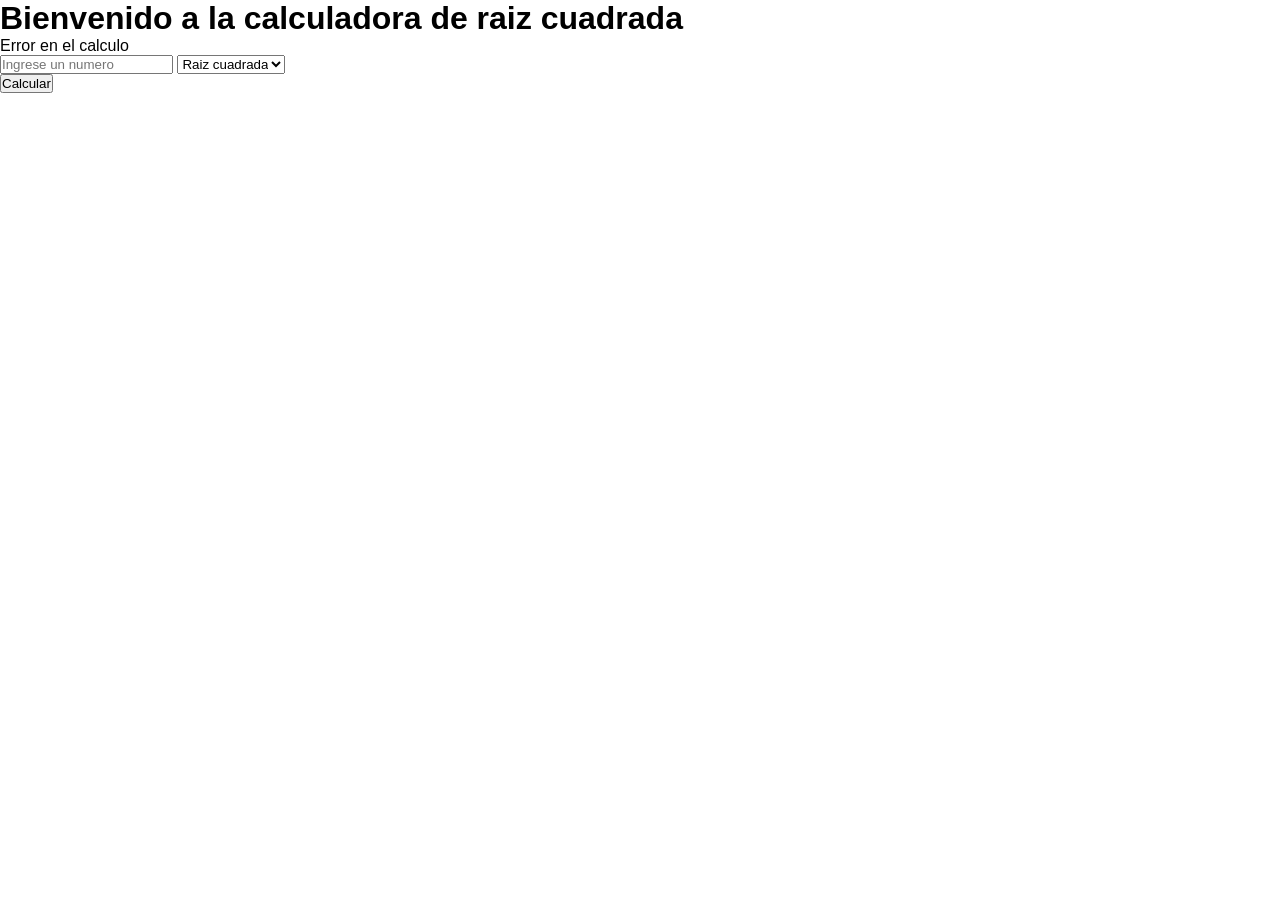
<file: areaCirculo.html>
<!DOCTYPE html>
<html lang="en">
<head>
	<meta charset="UTF-8">
	<meta name="viewport" content="width=device-width, initial-scale=1.0">
	<link rel="stylesheet" href="style.css">
	<title>Calculadora de raiz cuadrada</title>
</head>
<body>

<h1 class="bienvenida">Bienvenido a la calculadora de raiz cuadrada</h1>

<div class="container">

	<form>
		<p id="info">Error en el calculo</p>
			<input type="number" placeholder="Ingrese un numero" id="n1" id="radio">

		<select id="opciones">
			<option value="1">Raiz cuadrada</option>
		</select> <br>

		<input type="button" value="Calcular" onclick="calcularAreaCirculo()" class="calcular"> 

	</form>

	</div>
	<script src="js.js"></script>
</body>
</html>
</file>
<file: style.css>
/*estilos generales de las cards de los juegos*/
.card {
    display: flex;
    flex-direction: column;
    justify-content: space-around;
	min-height: 325px; /*esto es para el responsive*/
}

.card-body {
    display: flex;
    flex-direction: column;
    justify-content: space-between;
    flex-grow: 1;
}

.card-title {
    font-size: 1.25rem;
}

.card img {
    object-fit: cover;
}

.card .btn {
    margin-top: auto; /* Empuja el botón hacia abajo */
}


.boton-prev{
	margin-left: -50px;
}

.boton-next{
	margin-right: -50px;
}
/*fin estilos generales*/















/* Reset de márgenes y rellenos */
*{
    margin: 0;
    padding: 0;
}

body {
    font-family: Arial, sans-serif;
}













/* Fondo temporal del main */
main {
    background-color: black;
}

/* Estilo del header */
header {
    background-color: #0b0418;
}


/*logo de la pagina*/
.img-logo{
	width: 100px;
	height: 40px;
}



/*seccion de los botones del header que esta encima del carrousel (iniciar sesion y demas botones)*/
.btn-group-header{
	margin: 5px 50px 5px 5px;
	display: flex;
	gap: 10px;
}

.btn-group-header a{
	text-decoration: none;
	color: white;
}

.drop-menu a{
	color: black;
}

/* Estilos generales */
.navbar {
	padding: 10px;
}

.img-logo {
	width: 30px;
	height: 24px;
}

.btn-group-header {
	display: flex;
	gap: 10px;
}

.btn {
	font-size: 16px;
}
















/*contenedor que esta encima del carrousel, este contendor contiene informacion*/
.container-info{
	display: flex;
	flex-direction: row;
	justify-content: center;
	align-items: center;
	height: 450px;
	padding: 10px 40px 10px 80px;
}

.container-info p{
	font-size: 17px;
	font-weight: bold;
}

/*icono del check del container info*/
.bi-check2{
	color: green;
	font-size: 1.3rem;
	font-weight: bold;
}

/*esta es la parte que dice sin costo adicional*/
.container-info-body-part-left b{
	border-radius: 50px;
	background-color: black;
	padding: 2px;
	font-size: 15px;
}

/*parte derecha del container info, la que tiene la tarjeta*/
.container-card{
	margin: 0 auto;
	border-style: none;
}

.container-card .card-body{
	height: auto;
}

.container-card p{
	font-size: 15px;
	color: white;
	margin: 5px 20px 5px 0

}















/*estilos carrousel*/
/*primer carousel*/
.carouselMain-container {
	background-color: #000000;
	padding: 20px;
  }

.carousel-inner {
  max-width: 80%;
  margin: auto;
  border-radius: 10px;
  overflow: hidden;
  box-shadow: 0px 4px 15px rgba(0, 0, 0, 0.5);
}

.carousel-item img {
	width: 100%;
	height: auto;
	object-fit: cover;
	border-radius: 10px;
  }
  

















  
/* Estilos de la barra de navegación */
  .container-fluid-navbar {
    background-color: #0b0418;
	height: 80px;
}


.container-fluid-navbar a {
    color: white;
    font-size: 19px;
	border-radius: 50px;
	padding: 10px;
	text-align: center;
}

.container-fluid-navbar a:hover {
    color: white;
    border-radius: 50px;
    background-color: gray;
	padding: 10px;
}

.container-fluid-navbar a:focus{
	color: rgb(158, 158, 158);
}

/*items de las listas de la barra buscadora, es todo lo que esta al lado del search*/
.navbar-nav {
    gap: 30px;
    margin: auto;
    display: flex; /* Asegura que gap funcione */
	justify-content: center;
	align-items: center;
    margin-left: 50px;
}


/* Estilo del buscador en la barra de navegación */
.form-header {
    margin-right: 100px;
    margin-left: 10px;
}









/*Primer carousel del main (segundo carousel de la pagina)*/
/* Estilo de la sección primera del main(juegos)*/
.contenedor-principal-main {
    background-image: url(https://m.media-amazon.com/images/I/61kFaFsJOzL._FMwebp_.jpg);
    background-repeat: no-repeat;
    background-size: cover;
    background-position: center;
    background-color: rgba(0, 0, 0, 0.8);
    background-blend-mode: overlay;
    height: 500px;
    display: flex;
    flex-direction: column;
    justify-content:flex-end;
	align-items: center;
    padding: 0 15px; /* Añadir padding para móviles */
}

.contenedor-principal-main .card {
    background-color: #160930;
	border-style: none;
	color: white;
	margin: 10px 0 10px 0;
}
















/*seccion del container ofertas, segundo carousel del main y tercero de la pagina*/
.container-ofertas {
    max-width: 120px; /* Ajusta según el ancho máximo deseado */
    margin: 0 auto; /* Centra el contenedor */
	border-bottom: solid 1px gray;
}

.container-ofertas .card{
    background-color: #160930;
	border-style: none;
	color: white;
	margin: 10px 0 10px 0;
}


/*indicadores de botones, estas son las barras que nos dicen en que sitio estamos del carousel*/
.carousel-indicators {
    position: relative; /* Cambiar de absolute a relative */
    top: auto; /* Elimina cualquier valor preexistente de top */
    margin-top: 20px; /* Ajusta el espacio entre las cards y los indicadores */
  }

  .carousel-inner-ofertas {
    padding-bottom: 30px; /* Deja espacio para los indicadores si es necesario */
  }

  /*raya gris de abajo que sirve para dividir containers*/
  .container-ofertas {
    max-width: 1200px; /* Ajusta según el ancho máximo deseado */
    margin: 0 auto; /* Centra el contenedor */
	border-bottom: solid 1px gray;
}

















/*seccion de Desafios Diarios, y juegos en linea exclusivos de Prime*/
.container-juegosEnLinea{
	border-bottom: solid 1px gray;
	margin-bottom: 30px;
}

.container-juegosEnLinea .card{
	background-color: #160930;
	border-style: none;
	color: white;
	margin: 10px 0 10px 0;
}








/*parte del minicontenedor de streams*/
.container-stream{
	background-color:  #9249ff;
	padding: 10px;
	display: flex;
	flex-direction: row;
	border-radius: 20px;
}


.container-stream-leftPart{
	width: 50%;
}
.container-stream-rightPart{
	width: 50%;
}
.container-stream-rightPart img{
	height: 220px;
	width: 70%;
	margin-left: 70px;
}

.container-stream button{
	margin-top: 10px;
}

.bi-patch-check-fill{
	color: skyblue;
	margin-right: 5px;
}









/*container de juegos en la nube*/
.container-cloud{
	border-bottom: solid 1px gray;
	margin-bottom: 30px;
}

.container-cloud .card{
	background-color: #160930;
	border-style: none;
	color: white;
	margin: 10px 0 10px 0;
}















/*seccion del ultimo container de la pagina, este solo contiene 1 elemento*/
.container-seguirExplorando{
	border-bottom: solid 1px gray;
	margin-bottom: 30px;
}

.container-seguirExplorando a{
	text-decoration: none;
}

.container-seguirExplorando .card{
	background-color: #160930;
	border-style: none;
	color: white;
	margin: 10px 0 10px 0;
	min-height: 100px;
}










/*barra de volver al inicio*/
.container-volverInicio{
	background-color: rgb(44, 44, 44);
	height: 40px;
	cursor: pointer;
	display: flex;
	justify-content: center;
	align-items: center;
 }

.container-volverInicio a{
	text-decoration: none;
	color: white;
	font-size: 18px;
 }










 /*seccion del footer de la pagina web*/
 footer {
	background-color: black;
 }
 
.container-footer{
	justify-content: space-around;
	align-items: center;
	align-content: center;
	height: 120px;
}

.container-footer img{
	margin-right: 20px;
}

.vacio{
	border-right: solid 2px gray;
	color: black;
	height: 70px;
	text-align: center;
	margin-right: 20px;
}

.bi-twitter, .bi-facebook, .bi-instagram{
	background-color: transparent;
	font-size: 13px;
	margin-left: 2px;
}

.bi-amazon{
	font-size: 50px;
	margin-left: 10px;
	display: block;
}
</file>
